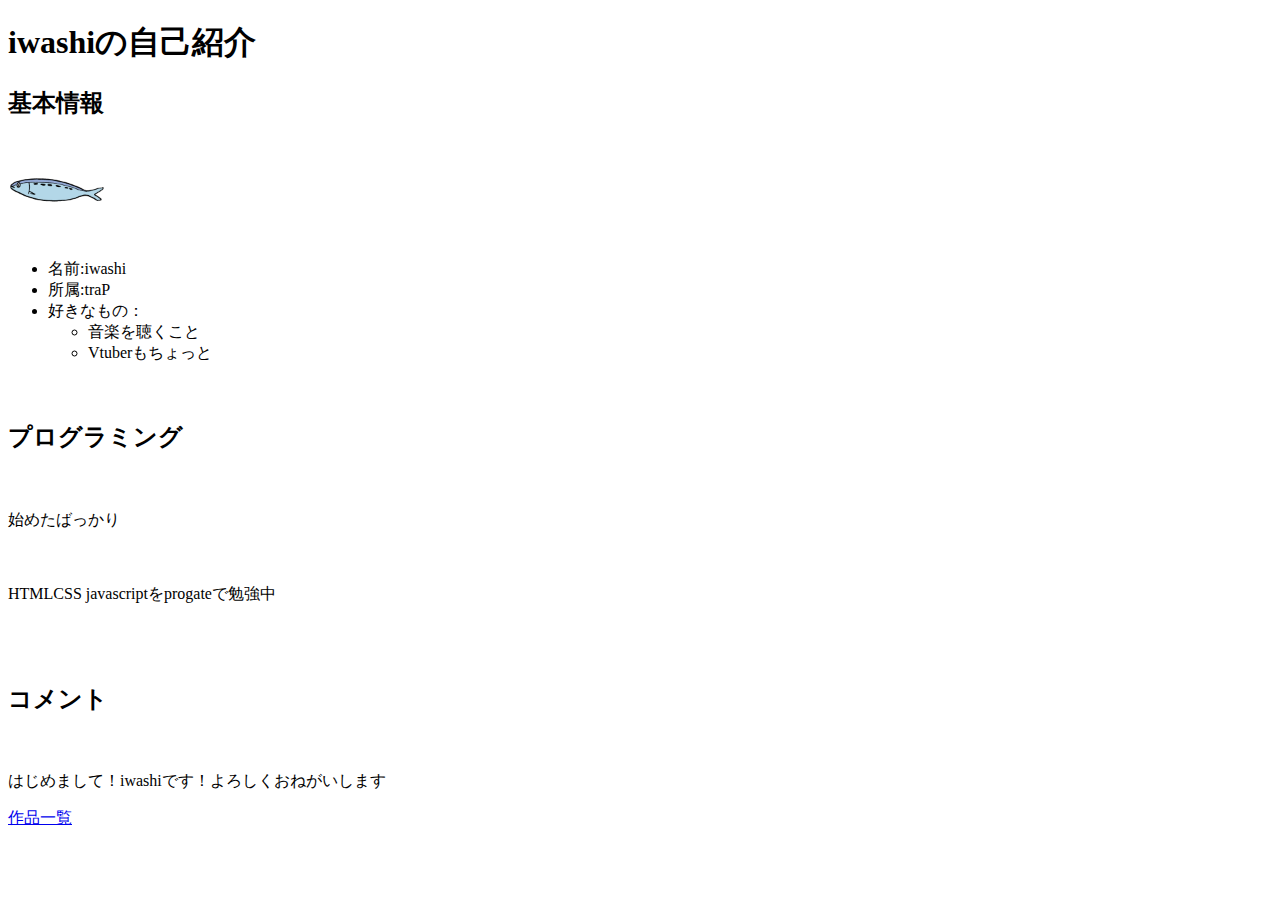
<file: index.html>
<!DOCTYPE html>
<html lang="ja">
<head>
    <meta charset="UTF-8">
    <link rel="stylesheet" href="./style.css">
    <title>iwashiの自己紹介</title>
</head>
<body>
    <!-- ここに内容を書いていきます -->
    <h1>iwashiの自己紹介</h1>
    <div>
        <h2>基本情報</h2>
        <img src="./イワシ.png" alt="" id="iwashi">
        <ul>
            <li>名前:iwashi</li>
            <li>所属:traP</li>
            <li>好きなもの：
                <ul>
                    <li>音楽を聴くこと</li>
                    <li>Vtuberもちょっと</li>
                </ul>
            </li>
        </ul>
    </div>
    <div>
    　　<h2>プログラミング</h2>
    　　　　<p>始めたばっかり</p>
    　　　　<p>HTMLCSS javascriptをprogateで勉強中</p>
　　</div>　
　　<h2>コメント</h2>
　　　　<p>はじめまして！iwashiです！よろしくおねがいします</p>
  <p>
    <a href="./works/index.html">作品一覧</a>
  </p>
</body>
</html>
</file>
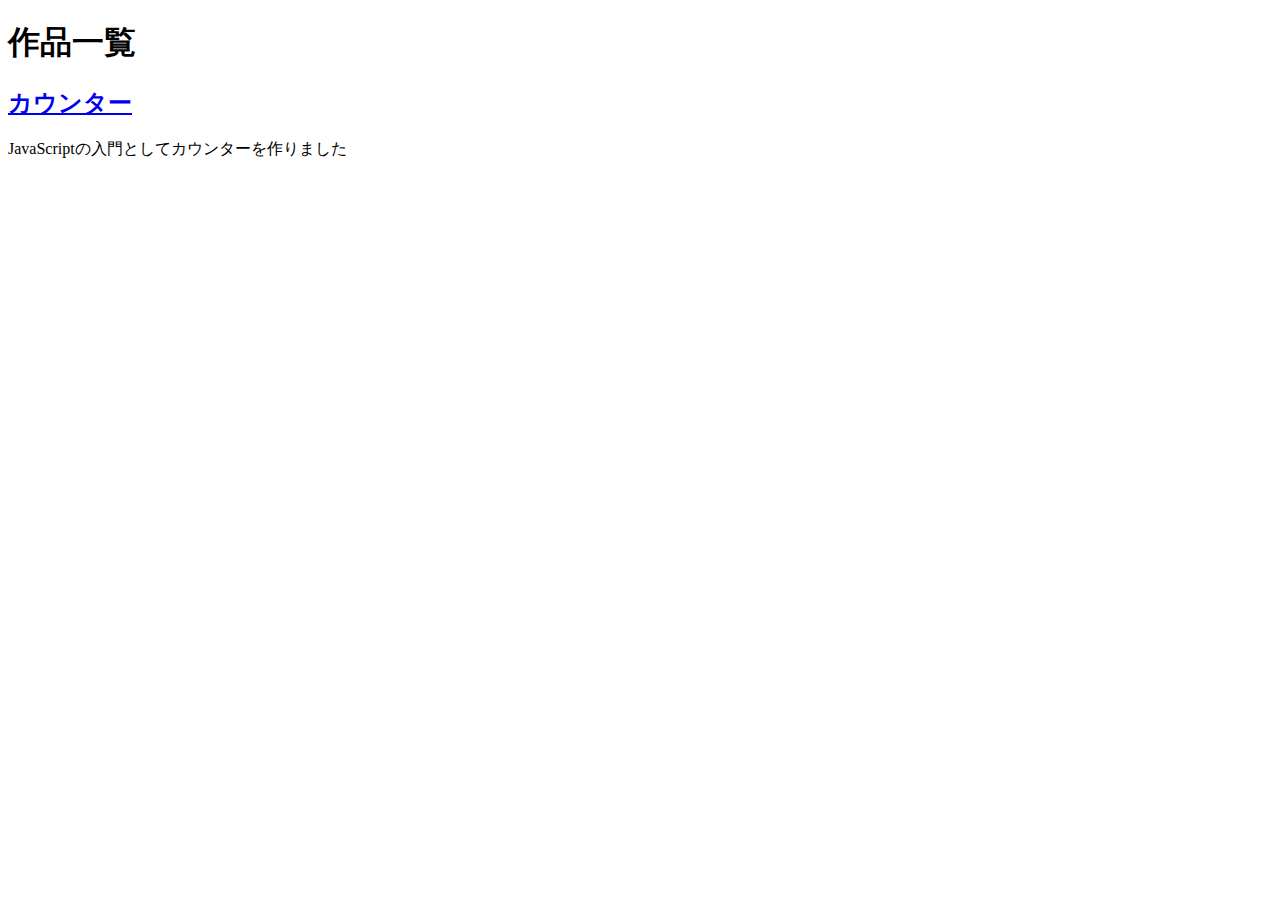
<file: works/index.html>
<!DOCTYPE html>
<html lang="ja">
<head>
  <meta charset="UTF-8">
  <title></title>
</head>
<body>
  <h1>作品一覧</h1>

  <div>
    <h2><a href="./counter.html">カウンター</a></h2>
    <p>JavaScriptの入門としてカウンターを作りました</p>
  </div>
</body>
</html>
</file>
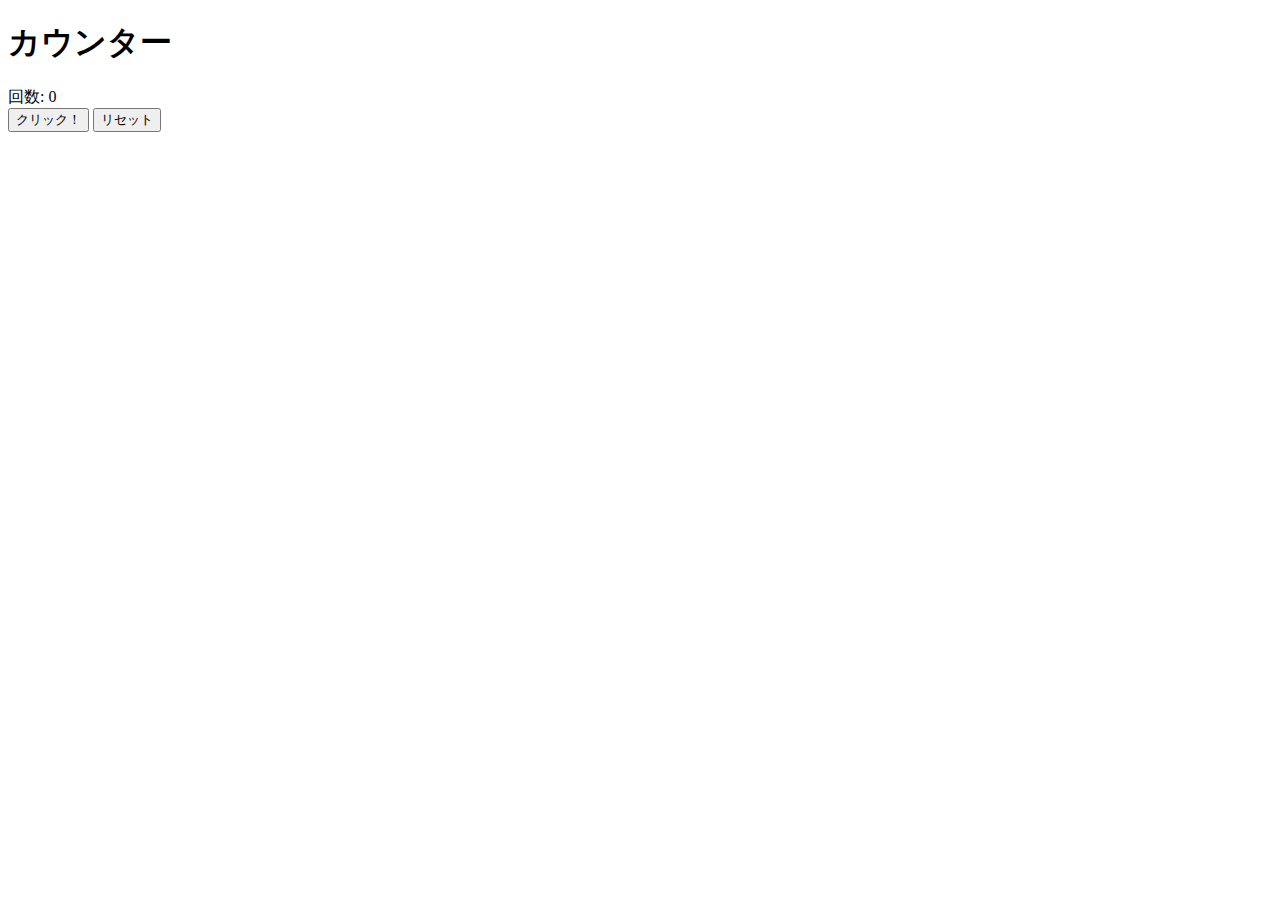
<file: works/counter.html>
<!DOCTYPE html>
<html lang="ja">
<head>
  <meta charset="UTF-8">
  <script src="./counter.js"></script>
  <title>カウンター</title>
</head>
<body>
  <h1>カウンター</h1>
  <div id="count">回数: 0</div>
  <button onclick="countUp()">クリック！</button>
  <button onclick="reset()">リセット</button>
</body>
</html>
</file>
<file: style.css>
#iwashi {
    width: 100px;
}
</file>
